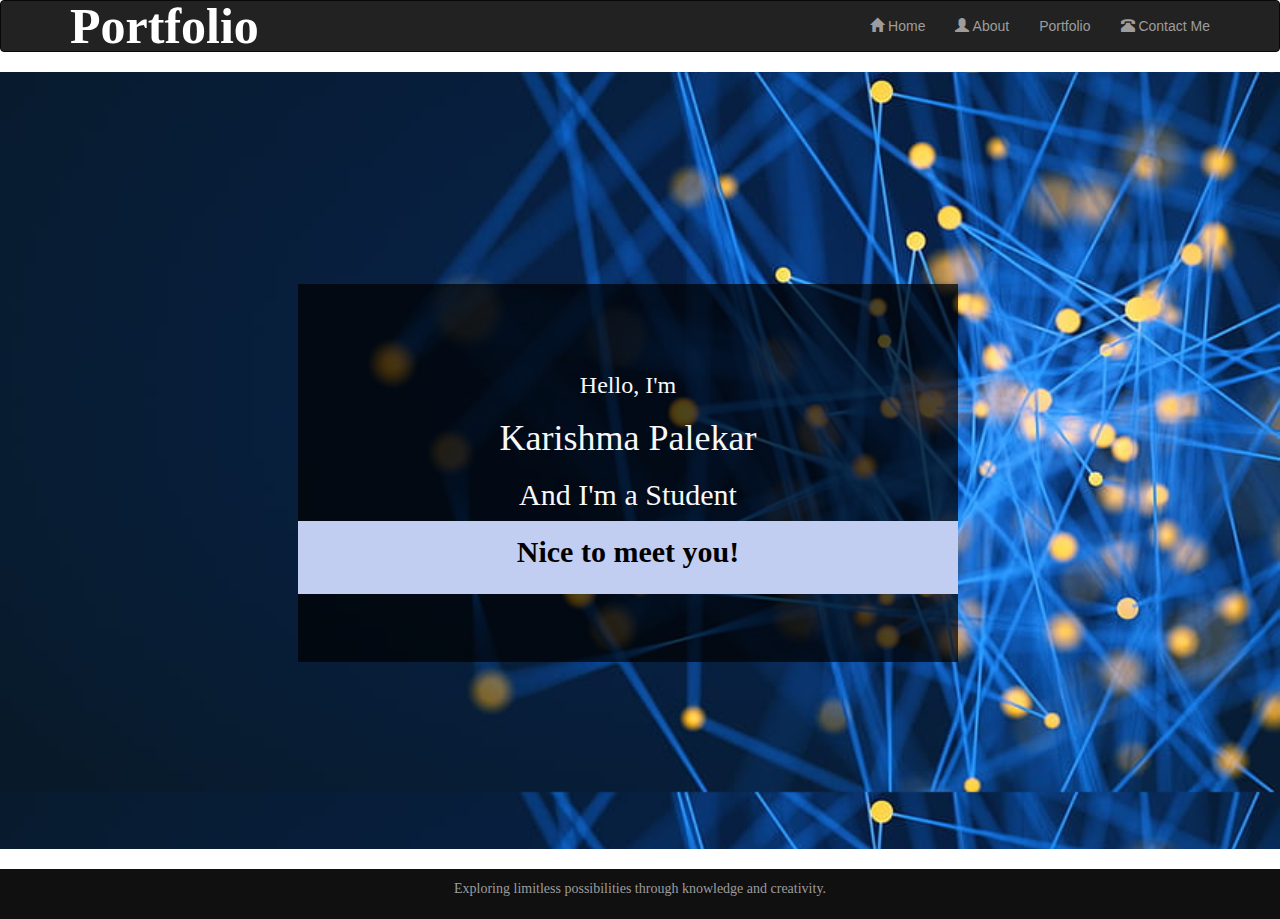
<file: index.html>
<!DOCTYPE html>
<html>
<head>
    <link rel="stylesheet" href="https://maxcdn.bootstrapcdn.com/bootstrap/3.3.7/css/bootstrap.min.css">
    <meta name="viewport" content="width=device-width, initial-scale=1">
    <link rel="stylesheet" href="index.css">
    <title>Portfolio</title>
</head>
<body>
<nav class="navbar navbar-inverse"> 
    <div class="container">
        <div class="navbar-header">
            <a class="navbar-brand" href="#" id="proto">Portfolio</a>
        </div>
        <div>
            <ul class="nav navbar-nav navbar-right">                        
                <li><a href="index.html"><span class="glyphicon glyphicon-home"></span> Home </a></li>
                <li><a href="about.html"><span class="glyphicon glyphicon-user"></span> About </a></li>
                <li><a href="portfolio.html">Portfolio </a></li>
                <li><a href="contact.html"><span class="glyphicon glyphicon-phone-alt"></span> Contact Me </a></li>
            </ul>
        </div>
    </div>            
</nav>
<div id="banner_image">
    <div class="container">
        <div id="banner_content" class="fade-in">
            <h3>Hello, I'm</h3>
            <h1>Karishma Palekar</h1>
            <h2>And I'm a Student</h2>
            <div id="nice-to-meet-you-box">
                <p>Nice to meet you!</p>
            </div>         
        </div>
    </div>         
</div><br>
<footer>              
    <div class="container"> 
        <p>Exploring limitless possibilities through knowledge and creativity.</p>            
    </div>     
</footer>

<!-- JavaScript for smooth scrolling and toggle menu -->
<script>
   
    document.querySelectorAll('a[href^="#"]').forEach(anchor => {
        anchor.addEventListener('click', function (e) {
            e.preventDefault();
            document.querySelector(this.getAttribute('href')).scrollIntoView({
                behavior: 'smooth'
            });
        });
    });

   
    const navbarToggle = document.querySelector('.navbar-toggle');
    const navbarMenu = document.querySelector('.navbar-collapse');

    navbarToggle.addEventListener('click', () => {
        navbarMenu.classList.toggle('show');
    });
</script>
</body>
</html>
</file>
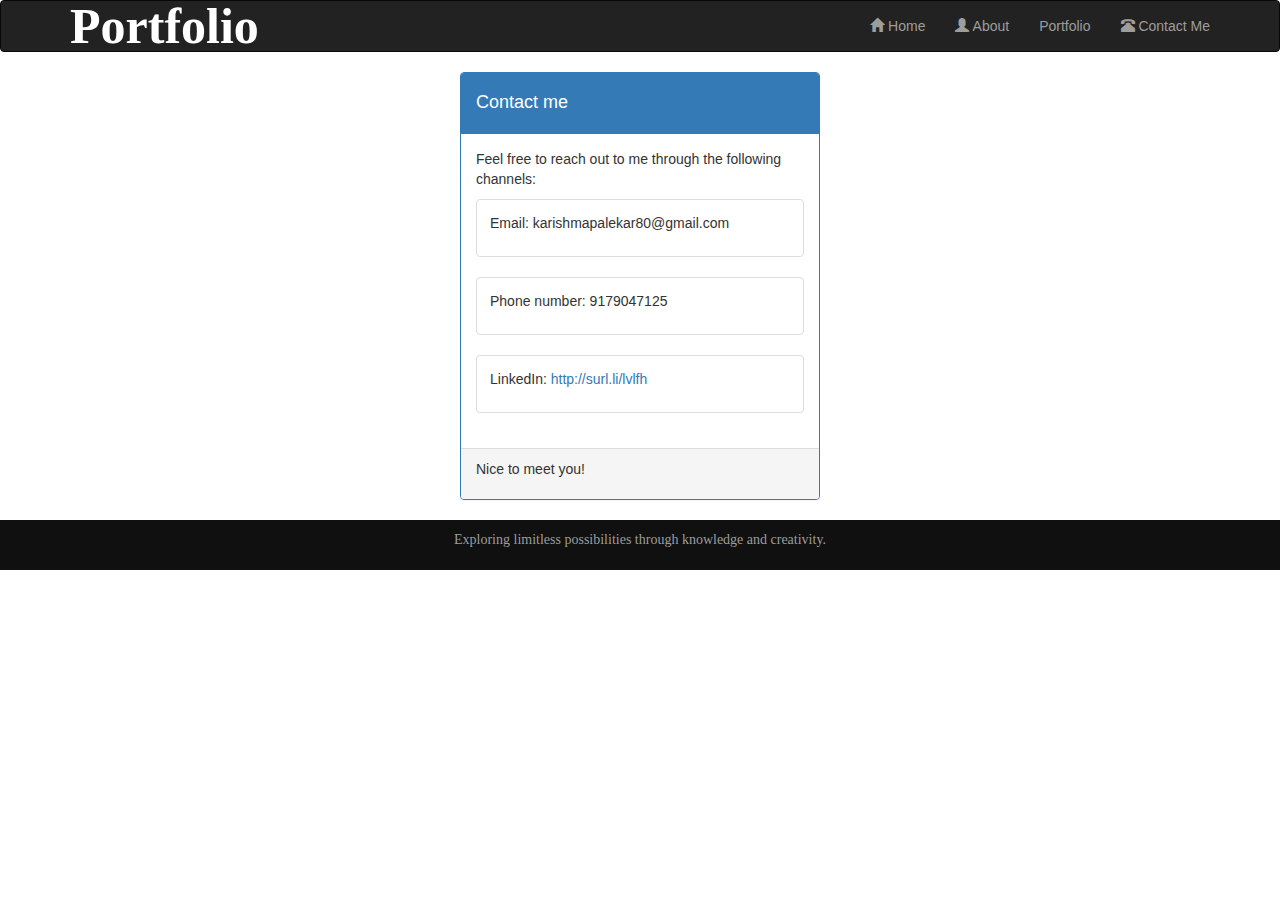
<file: contact.html>
<!DOCTYPE html>
<html>
<head>
    <link rel="stylesheet" href="https://maxcdn.bootstrapcdn.com/bootstrap/3.3.7/css/bootstrap.min.css">
    <meta name="viewport" content="width=device-width, initial-scale=1">
    <link rel="stylesheet" href="index.css">
    <title>Portfolio</title>
</head>
<body>
<nav class="navbar navbar-inverse"> 
    <div class="container">
        <div class="navbar-header">
            <a class="navbar-brand" href="#" id="proto">Portfolio</a>
        </div>
        <div>
            <ul class="nav navbar-nav navbar-right">              
                <li><a href="index.html"><span class="glyphicon glyphicon-home"></span> Home </a></li>
                <li><a href="about.html"><span class="glyphicon glyphicon-user"></span> About </a></li>
                <li><a href="portfolio.html">Portfolio </a></li>
                <li><a href="contact.html"><span class="glyphicon glyphicon-phone-alt"></span> Contact Me </a></li>
            </ul>
        </div>
    </div>            
</nav>
<div class="container">
    <div class="row">
        <div class="col-xs-4 col-xs-offset-4">
            <div class="panel panel-primary">
                <div class="panel-heading">
                    <h4>Contact me</h4>
                </div>
                <div class="panel-body">
                    <div>
                        <p>Feel free to reach out to me through the following channels:</p>
                    </div>
                    <form>
                        <div class="thumbnail">
                            <div class="caption"> 
                                <p>Email: karishmapalekar80@gmail.com</p>
                            </div> 
                        </div>
                        <div class="thumbnail">
                            <div class="caption"> 
                                <p>Phone number: 9179047125</p>
                            </div> 
                        </div>
                        <div class="thumbnail">
                            <div class="caption"> 
                                <p>LinkedIn: <a href="http://surl.li/lvlfh">http://surl.li/lvlfh</a></p>
                            </div> 
                        </div>
                    </form>
                </div>
                <div class="panel-footer"><p>Nice to meet you!</p></div>
            </div>
        </div>
    </div>
</div>

<footer>              
    <div class="container"> 
        <p>Exploring limitless possibilities through knowledge and creativity.</p>            
    </div>     
</footer>
</body>
</html>
</file>
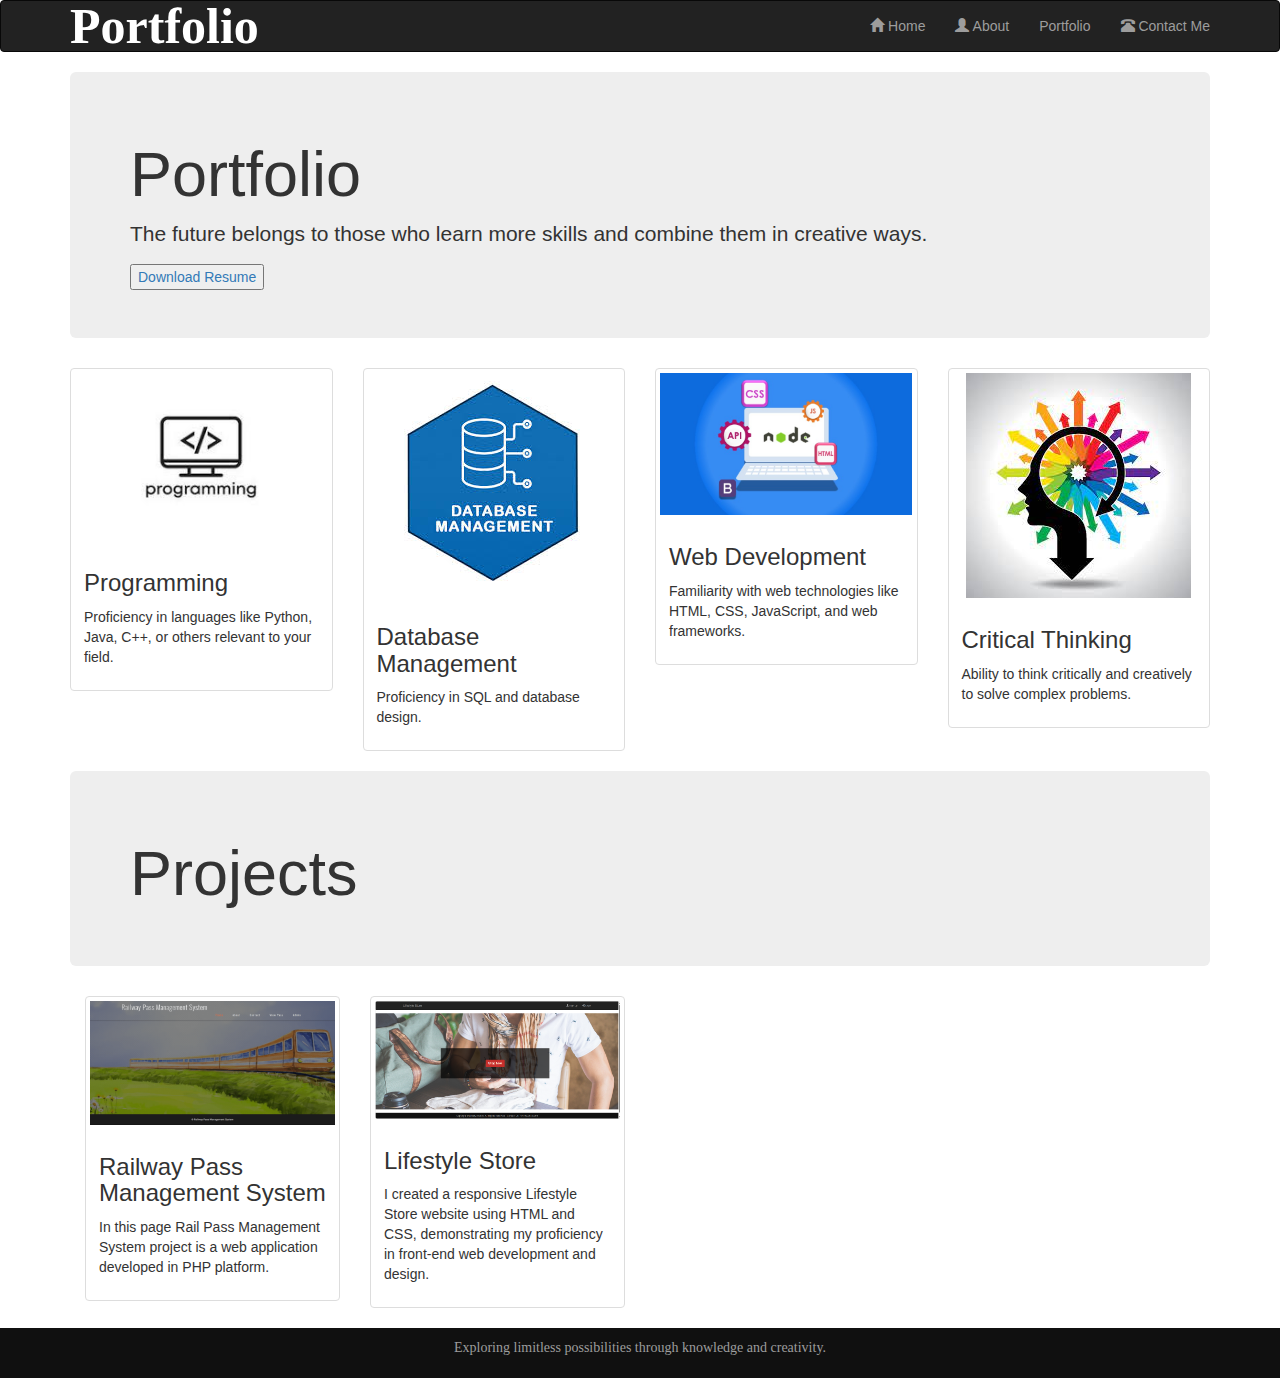
<file: portfolio.html>
<!DOCTYPE html>
<html>
<head>
    <link rel="stylesheet" href="https://maxcdn.bootstrapcdn.com/bootstrap/3.3.7/css/bootstrap.min.css">
    <meta name="viewport" content="width=device-width, initial-scale=1">
    <link rel="stylesheet" href="index.css">
    <title>Portfolio</title>
</head>
<body>
<nav class="navbar navbar-inverse"> 
    <div class="container">
        <div class="navbar-header">
            <a class="navbar-brand" href="#" id="proto">Portfolio</a>
        </div>
        <div>
            <ul class="nav navbar-nav navbar-right">
                <li><a href="index.html"><span class="glyphicon glyphicon-home"></span> Home</a></li>
                <li><a href="about.html"><span class="glyphicon glyphicon-user"></span> About</a></li>
                <li><a href="portfolio.html">Portfolio</a></li>
                <li><a href="contact.html"><span class="glyphicon glyphicon-phone-alt"></span> Contact Me</a></li>
            </ul>
        </div>
    </div> 
</nav>
<div class="container">
    <div class="jumbotron">
        <h1>Portfolio</h1>
        <p>The future belongs to those who learn more skills and combine them in creative ways.</p>
        <a href="Resume_Karishma.docx" download="example-document.pdf">
            <button>Download Resume</button>
        </a>
    </div>
    <div class="row">
        <div class="col-md-3 col-sm-6">
            <div class="thumbnail">
                <img src="img/5.jpg" alt="Programming">
                <div class="caption"> 
                    <h3>Programming</h3>
                    <p>Proficiency in languages like Python, Java, C++, or others relevant to your field.</p>
                </div> 
            </div>
        </div>
        <div class="col-md-3 col-sm-6">
            <div class="thumbnail">
                <img src="img/2.jpg" alt="Database Management">
                <div class="caption"> 
                    <h3>Database Management</h3>
                    <p>Proficiency in SQL and database design.</p>
                </div> 
            </div>
        </div>
        <div class="col-md-3 col-sm-6">    
            <div class="thumbnail">
                <img src="img/3.jpg" alt="Web Development">
                <div class="caption">
                    <h3>Web Development</h3>
                    <p>Familiarity with web technologies like HTML, CSS, JavaScript, and web frameworks.</p>
                </div> 
            </div>
        </div>
        <div class="col-md-3 col-sm-6">
            <div class="thumbnail">
                <img src="img/4.jpg" alt="Critical Thinking">
                <div class="caption"> 
                    <h3>Critical Thinking</h3>
                    <p>Ability to think critically and creatively to solve complex problems.</p>
                </div> 
            </div>
        </div>
    </div>
    <div class="jumbotron">
        <h1>Projects</h1>
    </div>
    <div class="col-md-3 col-sm-6">
        <div class="thumbnail">
            <img src="img/9.png" alt="Railway Pass Management System">
            <div class="caption"> 
                <h3>Railway Pass Management System</h3>
                <p>In this page Rail Pass Management System project is a web application developed in PHP platform.</p>
            </div> 
        </div>
    </div>
    <div class="col-md-3 col-sm-6">    
        <div class="thumbnail">
            <img src="img/10.png" alt="Lifestyle Store">
            <div class="caption"> 
                <h3>Lifestyle Store</h3>
                <p>I created a responsive Lifestyle Store website using HTML and CSS, demonstrating my proficiency in front-end web development and design.</p>
            </div> 
        </div>
    </div>
</div>
<footer>              
    <div class="container"> 
        <p>Exploring limitless possibilities through knowledge and creativity.</p>            
    </div>     
</footer>
</body>
</html>
</file>
<file: index.css>
body{     
    width: 100%;     
    height: 100%;     
    margin: 0; 
}

#proto{
    font-family: 'Allura', cursive;
    text-align: left;
    text-decoration: double;
    color: white;
    font-size: 50px;
    font-weight: bold;
}

footer{
    font-family: 'Times New Roman', Times, serif;
    text-align: center;
    padding: 10px 0;
    background-color: #101010;
    color:#9d9d9d;
    bottom: 0;
    width: 100%;
}
#about_image{
     padding-top: 75px;
     padding-left: 20px;
     padding-right: 20px;
     padding-bottom: 50px;
     text-align: center;
     color: #f8f8f8;
     background: url(img/about.jpg);
     background-size: contain;
}

#banner_image{
     padding-top: 75px;
     padding-bottom: 50px;
     text-align: center;
     color: #f8f8f8;
     background: url(img/intro-bg_1.jpg);
     background-size: contain;
}

#right-section {
    padding-left: 20px;
    padding-right: 20px;
}

#right-section h3 {
    color: black;
    text-align: left;
    font-size: 24px; 
    font-family: 'Times New Roman', Times, serif
}

#right-section h1 {
    color: black;
    text-align: left;
    font-size: 36px; 
    font-family: 'Times New Roman', Times, serif;
}

#right-section p {
    color: black;
    text-align: left;
    font-size: 16px; 
    font-family: 'Times New Roman', Times, serif
}

#banner_content{
    font-family: 'Times New Roman', Times, serif;
    position: relative;
    padding-top: 6%;
    padding-bottom: 6%;
    margin-top: 12%;
    margin-bottom: 12%;
    margin-left: 20%;
    margin-right: 12%;
    background-color: rgba(0, 0, 0, 0.7);
    max-width: 660px;
}

#portfolio_content{
    font-family: 'Times New Roman', Times, serif;
    position: right;
    padding-top: 6%;
    padding-bottom: 6%;
    margin-top: 12%;
    margin-bottom: 12%;
    margin-left: 20%;
    margin-right: 12%;
    background-color: red;
    max-width: 660px;
}

.column_style{
                border:1px solid #000;
            }
.row_style{
    border-top:1px;
}

.clearfix::after {
    content: "";
    display: table;
    clear: both;
}

#nice-to-meet-you-box {
    background-color: rgb(193, 206, 241);
    color: black;
    font-size:30px;
    font-family: 'Times New Roman', Times, serif;
    font-weight: bold;
    padding-top: 10px; 
    padding-bottom: 10px; 
    padding-left: 0px;
    padding-right: 0px;
    text-align: center; 
}

.fade-in {
    animation: fadeIn 1.5s ease-in-out;
}

@keyframes fadeIn {
    0% { opacity: 0; }
    100% { opacity: 1; }
}
</file>
